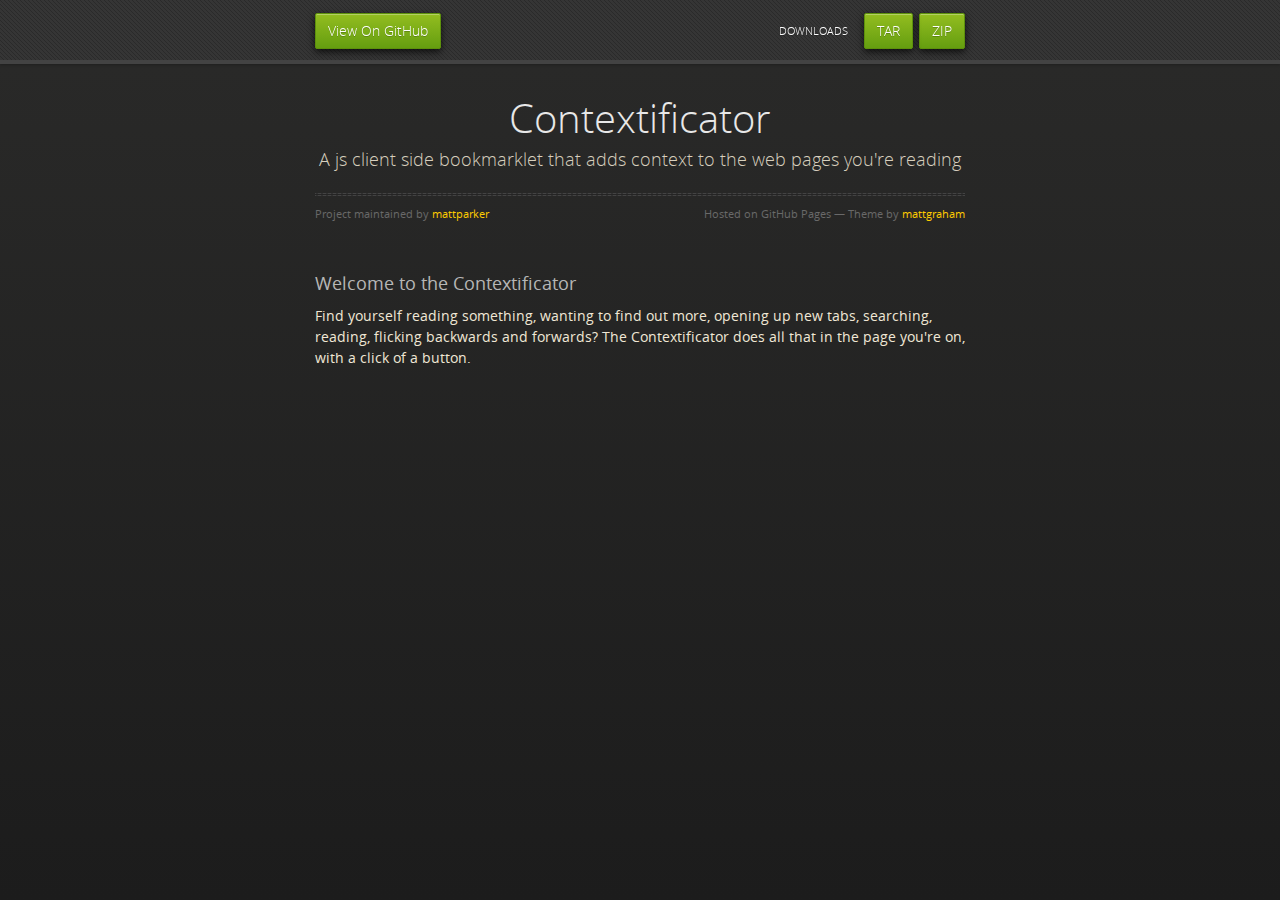
<file: index.html>
<!doctype html>
<html>
  <head>
    <meta charset="utf-8">
    <meta http-equiv="X-UA-Compatible" content="chrome=1">
    <title>Contextificator by mattparker</title>
    <link rel="stylesheet" href="stylesheets/styles.css">
    <link rel="stylesheet" href="stylesheets/pygment_trac.css">
    <script src="https://ajax.googleapis.com/ajax/libs/jquery/1.7.1/jquery.min.js"></script>
    <script src="javascripts/respond.js"></script>
    <!--[if lt IE 9]>
      <script src="//html5shiv.googlecode.com/svn/trunk/html5.js"></script>
    <![endif]-->
    <!--[if lt IE 8]>
    <link rel="stylesheet" href="stylesheets/ie.css">
    <![endif]-->
    <meta name="viewport" content="width=device-width, initial-scale=1, user-scalable=no">

  </head>
  <body>
      <div id="header">
        <nav>
          <li class="fork"><a href="https://github.com/mattparker/contextificator">View On GitHub</a></li>
          <li class="downloads"><a href="https://github.com/mattparker/contextificator/zipball/master">ZIP</a></li>
          <li class="downloads"><a href="https://github.com/mattparker/contextificator/tarball/master">TAR</a></li>
          <li class="title">DOWNLOADS</li>
        </nav>
      </div><!-- end header -->

    <div class="wrapper">

      <section>
        <div id="title">
          <h1>Contextificator</h1>
          <p>A js client side bookmarklet that adds context to the web pages you're reading</p>
          <hr>
          <span class="credits left">Project maintained by <a href="https://github.com/mattparker">mattparker</a></span>
          <span class="credits right">Hosted on GitHub Pages &mdash; Theme by <a href="http://twitter.com/#!/michigangraham">mattgraham</a></span>
        </div>

        <h3>Welcome to the Contextificator</h3>

<p>Find yourself reading something, wanting to find out more, opening up new tabs, searching, reading, flicking backwards and forwards?  The Contextificator does all that in the page you're on, with a click of a button.</p>
      </section>

    </div>
    <!--[if !IE]><script>fixScale(document);</script><![endif]-->
    
  </body>
</html>
</file>
<file: stylesheets/styles.css>
@font-face {
  font-family: 'OpenSansLight';
  src: url("../fonts/OpenSans-Light-webfont.eot");
  src: url("../fonts/OpenSans-Light-webfont.eot?#iefix") format("embedded-opentype"), url("../fonts/OpenSans-Light-webfont.woff") format("woff"), url("../fonts/OpenSans-Light-webfont.ttf") format("truetype"), url("../fonts/OpenSans-Light-webfont.svg#OpenSansLight") format("svg");
  font-weight: normal;
  font-style: normal;
}

@font-face {
  font-family: 'OpenSansLightItalic';
  src: url("../fonts/OpenSans-LightItalic-webfont.eot");
  src: url("../fonts/OpenSans-LightItalic-webfont.eot?#iefix") format("embedded-opentype"), url("../fonts/OpenSans-LightItalic-webfont.woff") format("woff"), url("../fonts/OpenSans-LightItalic-webfont.ttf") format("truetype"), url("../fonts/OpenSans-LightItalic-webfont.svg#OpenSansLightItalic") format("svg");
  font-weight: normal;
  font-style: normal;
}

@font-face {
  font-family: 'OpenSansRegular';
  src: url("../fonts/OpenSans-Regular-webfont.eot");
  src: url("../fonts/OpenSans-Regular-webfont.eot?#iefix") format("embedded-opentype"), url("../fonts/OpenSans-Regular-webfont.woff") format("woff"), url("../fonts/OpenSans-Regular-webfont.ttf") format("truetype"), url("../fonts/OpenSans-Regular-webfont.svg#OpenSansRegular") format("svg");
  font-weight: normal;
  font-style: normal;
  -webkit-font-smoothing: antialiased;
}

@font-face {
  font-family: 'OpenSansItalic';
  src: url("../fonts/OpenSans-Italic-webfont.eot");
  src: url("../fonts/OpenSans-Italic-webfont.eot?#iefix") format("embedded-opentype"), url("../fonts/OpenSans-Italic-webfont.woff") format("woff"), url("../fonts/OpenSans-Italic-webfont.ttf") format("truetype"), url("../fonts/OpenSans-Italic-webfont.svg#OpenSansItalic") format("svg");
  font-weight: normal;
  font-style: normal;
  -webkit-font-smoothing: antialiased;
}

@font-face {
  font-family: 'OpenSansSemibold';
  src: url("../fonts/OpenSans-Semibold-webfont.eot");
  src: url("../fonts/OpenSans-Semibold-webfont.eot?#iefix") format("embedded-opentype"), url("../fonts/OpenSans-Semibold-webfont.woff") format("woff"), url("../fonts/OpenSans-Semibold-webfont.ttf") format("truetype"), url("../fonts/OpenSans-Semibold-webfont.svg#OpenSansSemibold") format("svg");
  font-weight: normal;
  font-style: normal;
  -webkit-font-smoothing: antialiased;
}

@font-face {
  font-family: 'OpenSansSemiboldItalic';
  src: url("../fonts/OpenSans-SemiboldItalic-webfont.eot");
  src: url("../fonts/OpenSans-SemiboldItalic-webfont.eot?#iefix") format("embedded-opentype"), url("../fonts/OpenSans-SemiboldItalic-webfont.woff") format("woff"), url("../fonts/OpenSans-SemiboldItalic-webfont.ttf") format("truetype"), url("../fonts/OpenSans-SemiboldItalic-webfont.svg#OpenSansSemiboldItalic") format("svg");
  font-weight: normal;
  font-style: normal;
  -webkit-font-smoothing: antialiased;
}

@font-face {
  font-family: 'OpenSansBold';
  src: url("../fonts/OpenSans-Bold-webfont.eot");
  src: url("../fonts/OpenSans-Bold-webfont.eot?#iefix") format("embedded-opentype"), url("../fonts/OpenSans-Bold-webfont.woff") format("woff"), url("../fonts/OpenSans-Bold-webfont.ttf") format("truetype"), url("../fonts/OpenSans-Bold-webfont.svg#OpenSansBold") format("svg");
  font-weight: normal;
  font-style: normal;
  -webkit-font-smoothing: antialiased;
}

@font-face {
  font-family: 'OpenSansBoldItalic';
  src: url("../fonts/OpenSans-BoldItalic-webfont.eot");
  src: url("../fonts/OpenSans-BoldItalic-webfont.eot?#iefix") format("embedded-opentype"), url("../fonts/OpenSans-BoldItalic-webfont.woff") format("woff"), url("../fonts/OpenSans-BoldItalic-webfont.ttf") format("truetype"), url("../fonts/OpenSans-BoldItalic-webfont.svg#OpenSansBoldItalic") format("svg");
  font-weight: normal;
  font-style: normal;
  -webkit-font-smoothing: antialiased;
}

/* normalize.css 2012-02-07T12:37 UTC - http://github.com/necolas/normalize.css */
/* =============================================================================
   HTML5 display definitions
   ========================================================================== */
/*
 * Corrects block display not defined in IE6/7/8/9 & FF3
 */
article,
aside,
details,
figcaption,
figure,
footer,
header,
hgroup,
nav,
section,
summary {
  display: block;
}

/*
 * Corrects inline-block display not defined in IE6/7/8/9 & FF3
 */
audio,
canvas,
video {
  display: inline-block;
  *display: inline;
  *zoom: 1;
}

/*
 * Prevents modern browsers from displaying 'audio' without controls
 */
audio:not([controls]) {
  display: none;
}

/*
 * Addresses styling for 'hidden' attribute not present in IE7/8/9, FF3, S4
 * Known issue: no IE6 support
 */
[hidden] {
  display: none;
}

/* =============================================================================
   Base
   ========================================================================== */
/*
 * 1. Corrects text resizing oddly in IE6/7 when body font-size is set using em units
 *    http://clagnut.com/blog/348/#c790
 * 2. Prevents iOS text size adjust after orientation change, without disabling user zoom
 *    www.456bereastreet.com/archive/201012/controlling_text_size_in_safari_for_ios_without_disabling_user_zoom/
 */
html {
  font-size: 100%;
  /* 1 */
  -webkit-text-size-adjust: 100%;
  /* 2 */
  -ms-text-size-adjust: 100%;
  /* 2 */
}

/*
 * Addresses font-family inconsistency between 'textarea' and other form elements.
 */
html,
button,
input,
select,
textarea {
  font-family: sans-serif;
}

/*
 * Addresses margins handled incorrectly in IE6/7
 */
body {
  margin: 0;
}

/* =============================================================================
   Links
   ========================================================================== */
/*
 * Addresses outline displayed oddly in Chrome
 */
a:focus {
  outline: thin dotted;
}

/*
 * Improves readability when focused and also mouse hovered in all browsers
 * people.opera.com/patrickl/experiments/keyboard/test
 */
a:hover,
a:active {
  outline: 0;
}

/* =============================================================================
   Typography
   ========================================================================== */
/*
 * Addresses font sizes and margins set differently in IE6/7
 * Addresses font sizes within 'section' and 'article' in FF4+, Chrome, S5
 */
h1 {
  font-size: 2em;
  margin: 0.67em 0;
}

h2 {
  font-size: 1.5em;
  margin: 0.83em 0;
}

h3 {
  font-size: 1.17em;
  margin: 1em 0;
}

h4 {
  font-size: 1em;
  margin: 1.33em 0;
}

h5 {
  font-size: 0.83em;
  margin: 1.67em 0;
}

h6 {
  font-size: 0.75em;
  margin: 2.33em 0;
}

/*
 * Addresses styling not present in IE7/8/9, S5, Chrome
 */
abbr[title] {
  border-bottom: 1px dotted;
}

/*
 * Addresses style set to 'bolder' in FF3+, S4/5, Chrome
*/
b,
strong {
  font-weight: bold;
}

blockquote {
  margin: 1em 40px;
}

/*
 * Addresses styling not present in S5, Chrome
 */
dfn {
  font-style: italic;
}

/*
 * Addresses styling not present in IE6/7/8/9
 */
mark {
  background: #ff0;
  color: #000;
}

/*
 * Addresses margins set differently in IE6/7
 */
p,
pre {
  margin: 1em 0;
}

/*
 * Corrects font family set oddly in IE6, S4/5, Chrome
 * en.wikipedia.org/wiki/User:Davidgothberg/Test59
 */
pre,
code,
kbd,
samp {
  font-family: monospace, serif;
  _font-family: 'courier new', monospace;
  font-size: 1em;
}

/*
 * 1. Addresses CSS quotes not supported in IE6/7
 * 2. Addresses quote property not supported in S4
 */
/* 1 */
q {
  quotes: none;
}

/* 2 */
q:before,
q:after {
  content: '';
  content: none;
}

small {
  font-size: 75%;
}

/*
 * Prevents sub and sup affecting line-height in all browsers
 * gist.github.com/413930
 */
sub,
sup {
  font-size: 75%;
  line-height: 0;
  position: relative;
  vertical-align: baseline;
}

sup {
  top: -0.5em;
}

sub {
  bottom: -0.25em;
}

/* =============================================================================
   Lists
   ========================================================================== */
/*
 * Addresses margins set differently in IE6/7
 */
dl,
menu,
ol,
ul {
  margin: 1em 0;
}

dd {
  margin: 0 0 0 40px;
}

/*
 * Addresses paddings set differently in IE6/7
 */
menu,
ol,
ul {
  padding: 0 0 0 40px;
}

/*
 * Corrects list images handled incorrectly in IE7
 */
nav ul,
nav ol {
  list-style: none;
  list-style-image: none;
}

/* =============================================================================
   Embedded content
   ========================================================================== */
/*
 * 1. Removes border when inside 'a' element in IE6/7/8/9, FF3
 * 2. Improves image quality when scaled in IE7
 *    code.flickr.com/blog/2008/11/12/on-ui-quality-the-little-things-client-side-image-resizing/
 */
img {
  border: 0;
  /* 1 */
  -ms-interpolation-mode: bicubic;
  /* 2 */
}

/*
 * Corrects overflow displayed oddly in IE9
 */
svg:not(:root) {
  overflow: hidden;
}

/* =============================================================================
   Figures
   ========================================================================== */
/*
 * Addresses margin not present in IE6/7/8/9, S5, O11
 */
figure {
  margin: 0;
}

/* =============================================================================
   Forms
   ========================================================================== */
/*
 * Corrects margin displayed oddly in IE6/7
 */
form {
  margin: 0;
}

/*
 * Define consistent border, margin, and padding
 */
fieldset {
  border: 1px solid #c0c0c0;
  margin: 0 2px;
  padding: 0.35em 0.625em 0.75em;
}

/*
 * 1. Corrects color not being inherited in IE6/7/8/9
 * 2. Corrects text not wrapping in FF3 
 * 3. Corrects alignment displayed oddly in IE6/7
 */
legend {
  border: 0;
  /* 1 */
  padding: 0;
  white-space: normal;
  /* 2 */
  *margin-left: -7px;
  /* 3 */
}

/*
 * 1. Corrects font size not being inherited in all browsers
 * 2. Addresses margins set differently in IE6/7, FF3+, S5, Chrome
 * 3. Improves appearance and consistency in all browsers
 */
button,
input,
select,
textarea {
  font-size: 100%;
  /* 1 */
  margin: 0;
  /* 2 */
  vertical-align: baseline;
  /* 3 */
  *vertical-align: middle;
  /* 3 */
}

/*
 * Addresses FF3/4 setting line-height on 'input' using !important in the UA stylesheet
 */
button,
input {
  line-height: normal;
  /* 1 */
}

/*
 * 1. Improves usability and consistency of cursor style between image-type 'input' and others
 * 2. Corrects inability to style clickable 'input' types in iOS
 * 3. Removes inner spacing in IE7 without affecting normal text inputs
 *    Known issue: inner spacing remains in IE6
 */
button,
input[type="button"],
input[type="reset"],
input[type="submit"] {
  cursor: pointer;
  /* 1 */
  -webkit-appearance: button;
  /* 2 */
  *overflow: visible;
  /* 3 */
}

/*
 * Re-set default cursor for disabled elements
 */
button[disabled],
input[disabled] {
  cursor: default;
}

/*
 * 1. Addresses box sizing set to content-box in IE8/9
 * 2. Removes excess padding in IE8/9
 * 3. Removes excess padding in IE7
      Known issue: excess padding remains in IE6
 */
input[type="checkbox"],
input[type="radio"] {
  box-sizing: border-box;
  /* 1 */
  padding: 0;
  /* 2 */
  *height: 13px;
  /* 3 */
  *width: 13px;
  /* 3 */
}

/*
 * 1. Addresses appearance set to searchfield in S5, Chrome
 * 2. Addresses box-sizing set to border-box in S5, Chrome (include -moz to future-proof)
 */
input[type="search"] {
  -webkit-appearance: textfield;
  /* 1 */
  -moz-box-sizing: content-box;
  -webkit-box-sizing: content-box;
  /* 2 */
  box-sizing: content-box;
}

/*
 * Removes inner padding and search cancel button in S5, Chrome on OS X
 */
input[type="search"]::-webkit-search-decoration,
input[type="search"]::-webkit-search-cancel-button {
  -webkit-appearance: none;
}

/*
 * Removes inner padding and border in FF3+
 * www.sitepen.com/blog/2008/05/14/the-devils-in-the-details-fixing-dojos-toolbar-buttons/
 */
button::-moz-focus-inner,
input::-moz-focus-inner {
  border: 0;
  padding: 0;
}

/*
 * 1. Removes default vertical scrollbar in IE6/7/8/9
 * 2. Improves readability and alignment in all browsers
 */
textarea {
  overflow: auto;
  /* 1 */
  vertical-align: top;
  /* 2 */
}

/* =============================================================================
   Tables
   ========================================================================== */
/*
 * Remove most spacing between table cells
 */
table {
  border-collapse: collapse;
  border-spacing: 0;
}

body {
  padding: 0px 0 20px 0px;
  margin: 0px;
  font: 14px/1.5 "OpenSansRegular", "Helvetica Neue", Helvetica, Arial, sans-serif;
  color: #f0e7d5;
  font-weight: normal;
  background: #252525;
  background-attachment: fixed !important;
  background: -webkit-gradient(linear, 50% 0%, 50% 100%, color-stop(0%, #2a2a29), color-stop(100%, #1c1c1c));
  background: -webkit-linear-gradient(#2a2a29, #1c1c1c);
  background: -moz-linear-gradient(#2a2a29, #1c1c1c);
  background: -o-linear-gradient(#2a2a29, #1c1c1c);
  background: -ms-linear-gradient(#2a2a29, #1c1c1c);
  background: linear-gradient(#2a2a29, #1c1c1c);
}

h1, h2, h3, h4, h5, h6 {
  color: #e8e8e8;
  margin: 0 0 10px;
  font-family: 'OpenSansRegular', "Helvetica Neue", Helvetica, Arial, sans-serif;
  font-weight: normal;
}

p, ul, ol, table, pre, dl {
  margin: 0 0 20px;
}

h1, h2, h3 {
  line-height: 1.1;
}

h1 {
  font-size: 28px;
}

h2 {
  font-size: 24px;
}

h4, h5, h6 {
  color: #e8e8e8;
}

h3 {
  font-size: 18px;
  line-height: 24px;
  font-family: 'OpenSansRegular', "Helvetica Neue", Helvetica, Arial, sans-serif !important;
  font-weight: normal;
  color: #b6b6b6;
}

a {
  color: #ffcc00;
  font-weight: 400;
  text-decoration: none;
}
a:hover {
  color: #ffeb9b;
}

a small {
  font-size: 11px;
  color: #666;
  margin-top: -0.6em;
  display: block;
}

ul {
  list-style-image: url("../images/bullet.png");
}

strong {
  font-family: 'OpenSansBold', "Helvetica Neue", Helvetica, Arial, sans-serif !important;
  font-weight: normal;
}

.wrapper {
  max-width: 650px;
  margin: 0 auto;
  position: relative;
  padding: 0 20px;
}

section img {
  max-width: 100%;
}

blockquote {
  border-left: 3px solid #ffcc00;
  margin: 0;
  padding: 0 0 0 20px;
  font-style: italic;
}

code {
  font-family: "Lucida Sans", Monaco, Bitstream Vera Sans Mono, Lucida Console, Terminal;
  color: #efefef;
  font-size: 13px;
  margin: 0 4px;
  padding: 4px 6px;
  -moz-border-radius: 2px;
  -webkit-border-radius: 2px;
  -o-border-radius: 2px;
  -ms-border-radius: 2px;
  -khtml-border-radius: 2px;
  border-radius: 2px;
}

pre {
  padding: 8px 15px;
  background: #191919;
  -moz-border-radius: 2px;
  -webkit-border-radius: 2px;
  -o-border-radius: 2px;
  -ms-border-radius: 2px;
  -khtml-border-radius: 2px;
  border-radius: 2px;
  border: 1px solid #121212;
  -moz-box-shadow: inset 0 1px 3px rgba(0, 0, 0, 0.3);
  -webkit-box-shadow: inset 0 1px 3px rgba(0, 0, 0, 0.3);
  -o-box-shadow: inset 0 1px 3px rgba(0, 0, 0, 0.3);
  box-shadow: inset 0 1px 3px rgba(0, 0, 0, 0.3);
  overflow: auto;
  overflow-y: hidden;
}
pre code {
  color: #efefef;
  text-shadow: 0px 1px 0px #000;
  margin: 0;
  padding: 0;
}

table {
  width: 100%;
  border-collapse: collapse;
}

th {
  text-align: left;
  padding: 5px 10px;
  border-bottom: 1px solid #434343;
  color: #b6b6b6;
  font-family: 'OpenSansSemibold', "Helvetica Neue", Helvetica, Arial, sans-serif !important;
  font-weight: normal;
}

td {
  text-align: left;
  padding: 5px 10px;
  border-bottom: 1px solid #434343;
}

hr {
  border: 0;
  outline: none;
  height: 3px;
  background: transparent url("../images/hr.gif") center center repeat-x;
  margin: 0 0 20px;
}

dt {
  color: #F0E7D5;
  font-family: 'OpenSansSemibold', "Helvetica Neue", Helvetica, Arial, sans-serif !important;
  font-weight: normal;
}

#header {
  z-index: 100;
  left: 0;
  top: 0px;
  height: 60px;
  width: 100%;
  position: fixed;
  background: url(../images/nav-bg.gif) #353535;
  border-bottom: 4px solid #434343;
  -moz-box-shadow: 0px 1px 3px rgba(0, 0, 0, 0.25);
  -webkit-box-shadow: 0px 1px 3px rgba(0, 0, 0, 0.25);
  -o-box-shadow: 0px 1px 3px rgba(0, 0, 0, 0.25);
  box-shadow: 0px 1px 3px rgba(0, 0, 0, 0.25);
}
#header nav {
  max-width: 650px;
  margin: 0 auto;
  padding: 0 10px;
  background: blue;
  margin: 6px auto;
}
#header nav li {
  font-family: 'OpenSansLight', "Helvetica Neue", Helvetica, Arial, sans-serif;
  font-weight: normal;
  list-style: none;
  display: inline;
  color: white;
  line-height: 50px;
  text-shadow: 0px 1px 0px rgba(0, 0, 0, 0.2);
  font-size: 14px;
}
#header nav li a {
  color: white;
  border: 1px solid #5d910b;
  background: -webkit-gradient(linear, 50% 0%, 50% 100%, color-stop(0%, #93bd20), color-stop(100%, #659e10));
  background: -webkit-linear-gradient(#93bd20, #659e10);
  background: -moz-linear-gradient(#93bd20, #659e10);
  background: -o-linear-gradient(#93bd20, #659e10);
  background: -ms-linear-gradient(#93bd20, #659e10);
  background: linear-gradient(#93bd20, #659e10);
  -moz-border-radius: 2px;
  -webkit-border-radius: 2px;
  -o-border-radius: 2px;
  -ms-border-radius: 2px;
  -khtml-border-radius: 2px;
  border-radius: 2px;
  -moz-box-shadow: inset 0px 1px 0px rgba(255, 255, 255, 0.3), 0px 3px 7px rgba(0, 0, 0, 0.7);
  -webkit-box-shadow: inset 0px 1px 0px rgba(255, 255, 255, 0.3), 0px 3px 7px rgba(0, 0, 0, 0.7);
  -o-box-shadow: inset 0px 1px 0px rgba(255, 255, 255, 0.3), 0px 3px 7px rgba(0, 0, 0, 0.7);
  box-shadow: inset 0px 1px 0px rgba(255, 255, 255, 0.3), 0px 3px 7px rgba(0, 0, 0, 0.7);
  background-color: #93bd20;
  padding: 10px 12px;
  margin-top: 6px;
  line-height: 14px;
  font-size: 14px;
  display: inline-block;
  text-align: center;
}
#header nav li a:hover {
  background: -webkit-gradient(linear, 50% 0%, 50% 100%, color-stop(0%, #749619), color-stop(100%, #527f0e));
  background: -webkit-linear-gradient(#749619, #527f0e);
  background: -moz-linear-gradient(#749619, #527f0e);
  background: -o-linear-gradient(#749619, #527f0e);
  background: -ms-linear-gradient(#749619, #527f0e);
  background: linear-gradient(#749619, #527f0e);
  background-color: #659e10;
  border: 1px solid #527f0e;
  -moz-box-shadow: inset 0px 1px 1px rgba(0, 0, 0, 0.2), 0px 1px 0px rgba(0, 0, 0, 0);
  -webkit-box-shadow: inset 0px 1px 1px rgba(0, 0, 0, 0.2), 0px 1px 0px rgba(0, 0, 0, 0);
  -o-box-shadow: inset 0px 1px 1px rgba(0, 0, 0, 0.2), 0px 1px 0px rgba(0, 0, 0, 0);
  box-shadow: inset 0px 1px 1px rgba(0, 0, 0, 0.2), 0px 1px 0px rgba(0, 0, 0, 0);
}
#header nav li.fork {
  float: left;
  margin-left: 0px;
}
#header nav li.downloads {
  float: right;
  margin-left: 6px;
}
#header nav li.title {
  float: right;
  margin-right: 10px;
  font-size: 11px;
}

section {
  max-width: 650px;
  padding: 30px 0px 50px 0px;
  margin: 20px 0;
  margin-top: 70px;
}
section #title {
  border: 0;
  outline: none;
  margin: 0 0 50px 0;
  padding: 0 0 5px 0;
}
section #title h1 {
  font-family: 'OpenSansLight', "Helvetica Neue", Helvetica, Arial, sans-serif;
  font-weight: normal;
  font-size: 40px;
  text-align: center;
  line-height: 36px;
}
section #title p {
  color: #d7cfbe;
  font-family: 'OpenSansLight', "Helvetica Neue", Helvetica, Arial, sans-serif;
  font-weight: normal;
  font-size: 18px;
  text-align: center;
}
section #title .credits {
  font-size: 11px;
  font-family: 'OpenSansRegular', "Helvetica Neue", Helvetica, Arial, sans-serif;
  font-weight: normal;
  color: #696969;
  margin-top: -10px;
}
section #title .credits.left {
  float: left;
}
section #title .credits.right {
  float: right;
}

@media print, screen and (max-width: 720px) {
  #title .credits {
    display: block;
    width: 100%;
    line-height: 30px;
    text-align: center;
  }
  #title .credits .left {
    float: none;
    display: block;
  }
  #title .credits .right {
    float: none;
    display: block;
  }
}
@media print, screen and (max-width: 480px) {
  #header {
    margin-top: -20px;
  }

  section {
    margin-top: 40px;
  }

  nav {
    display: none;
  }
}
</file>
<file: stylesheets/pygment_trac.css>
.highlight .hll { background-color: #404040 }
.highlight  { color: #d0d0d0 }
.highlight .c { color: #999999; font-style: italic } /* Comment */
.highlight .err { color: #a61717; background-color: #e3d2d2 } /* Error */
.highlight .g { color: #d0d0d0 } /* Generic */
.highlight .k { color: #6ab825; font-weight: normal } /* Keyword */
.highlight .l { color: #d0d0d0 } /* Literal */
.highlight .n { color: #d0d0d0 } /* Name */
.highlight .o { color: #d0d0d0 } /* Operator */
.highlight .x { color: #d0d0d0 } /* Other */
.highlight .p { color: #d0d0d0 } /* Punctuation */
.highlight .cm { color: #999999; font-style: italic } /* Comment.Multiline */
.highlight .cp { color: #cd2828; font-weight: normal } /* Comment.Preproc */
.highlight .c1 { color: #999999; font-style: italic } /* Comment.Single */
.highlight .cs { color: #e50808; font-weight: normal; background-color: #520000 } /* Comment.Special */
.highlight .gd { color: #d22323 } /* Generic.Deleted */
.highlight .ge { color: #d0d0d0; font-style: italic } /* Generic.Emph */
.highlight .gr { color: #d22323 } /* Generic.Error */
.highlight .gh { color: #ffffff; font-weight: normal } /* Generic.Heading */
.highlight .gi { color: #589819 } /* Generic.Inserted */
.highlight .go { color: #cccccc } /* Generic.Output */
.highlight .gp { color: #aaaaaa } /* Generic.Prompt */
.highlight .gs { color: #d0d0d0; font-weight: normal } /* Generic.Strong */
.highlight .gu { color: #ffffff; text-decoration: underline } /* Generic.Subheading */
.highlight .gt { color: #d22323 } /* Generic.Traceback */
.highlight .kc { color: #6ab825; font-weight: normal } /* Keyword.Constant */
.highlight .kd { color: #6ab825; font-weight: normal } /* Keyword.Declaration */
.highlight .kn { color: #6ab825; font-weight: normal } /* Keyword.Namespace */
.highlight .kp { color: #6ab825 } /* Keyword.Pseudo */
.highlight .kr { color: #6ab825; font-weight: normal } /* Keyword.Reserved */
.highlight .kt { color: #6ab825; font-weight: normal } /* Keyword.Type */
.highlight .ld { color: #d0d0d0 } /* Literal.Date */
.highlight .m { color: #3677a9 } /* Literal.Number */
.highlight .s { color: #9dd5f1 } /* Literal.String */
.highlight .na { color: #bbbbbb } /* Name.Attribute */
.highlight .nb { color: #24909d } /* Name.Builtin */
.highlight .nc { color: #447fcf; text-decoration: underline } /* Name.Class */
.highlight .no { color: #40ffff } /* Name.Constant */
.highlight .nd { color: #ffa500 } /* Name.Decorator */
.highlight .ni { color: #d0d0d0 } /* Name.Entity */
.highlight .ne { color: #bbbbbb } /* Name.Exception */
.highlight .nf { color: #447fcf } /* Name.Function */
.highlight .nl { color: #d0d0d0 } /* Name.Label */
.highlight .nn { color: #447fcf; text-decoration: underline } /* Name.Namespace */
.highlight .nx { color: #d0d0d0 } /* Name.Other */
.highlight .py { color: #d0d0d0 } /* Name.Property */
.highlight .nt { color: #6ab825;} /* Name.Tag */
.highlight .nv { color: #40ffff } /* Name.Variable */
.highlight .ow { color: #6ab825; font-weight: normal } /* Operator.Word */
.highlight .w { color: #666666 } /* Text.Whitespace */
.highlight .mf { color: #3677a9 } /* Literal.Number.Float */
.highlight .mh { color: #3677a9 } /* Literal.Number.Hex */
.highlight .mi { color: #3677a9 } /* Literal.Number.Integer */
.highlight .mo { color: #3677a9 } /* Literal.Number.Oct */
.highlight .sb { color: #9dd5f1 } /* Literal.String.Backtick */
.highlight .sc { color: #9dd5f1 } /* Literal.String.Char */
.highlight .sd { color: #9dd5f1 } /* Literal.String.Doc */
.highlight .s2 { color: #9dd5f1 } /* Literal.String.Double */
.highlight .se { color: #9dd5f1 } /* Literal.String.Escape */
.highlight .sh { color: #9dd5f1 } /* Literal.String.Heredoc */
.highlight .si { color: #9dd5f1 } /* Literal.String.Interpol */
.highlight .sx { color: #ffa500 } /* Literal.String.Other */
.highlight .sr { color: #9dd5f1 } /* Literal.String.Regex */
.highlight .s1 { color: #9dd5f1 } /* Literal.String.Single */
.highlight .ss { color: #9dd5f1 } /* Literal.String.Symbol */
.highlight .bp { color: #24909d } /* Name.Builtin.Pseudo */
.highlight .vc { color: #40ffff } /* Name.Variable.Class */
.highlight .vg { color: #40ffff } /* Name.Variable.Global */
.highlight .vi { color: #40ffff } /* Name.Variable.Instance */
.highlight .il { color: #3677a9 } /* Literal.Number.Integer.Long */
</file>
<file: stylesheets/ie.css>
nav {
  display: none;
}
</file>
